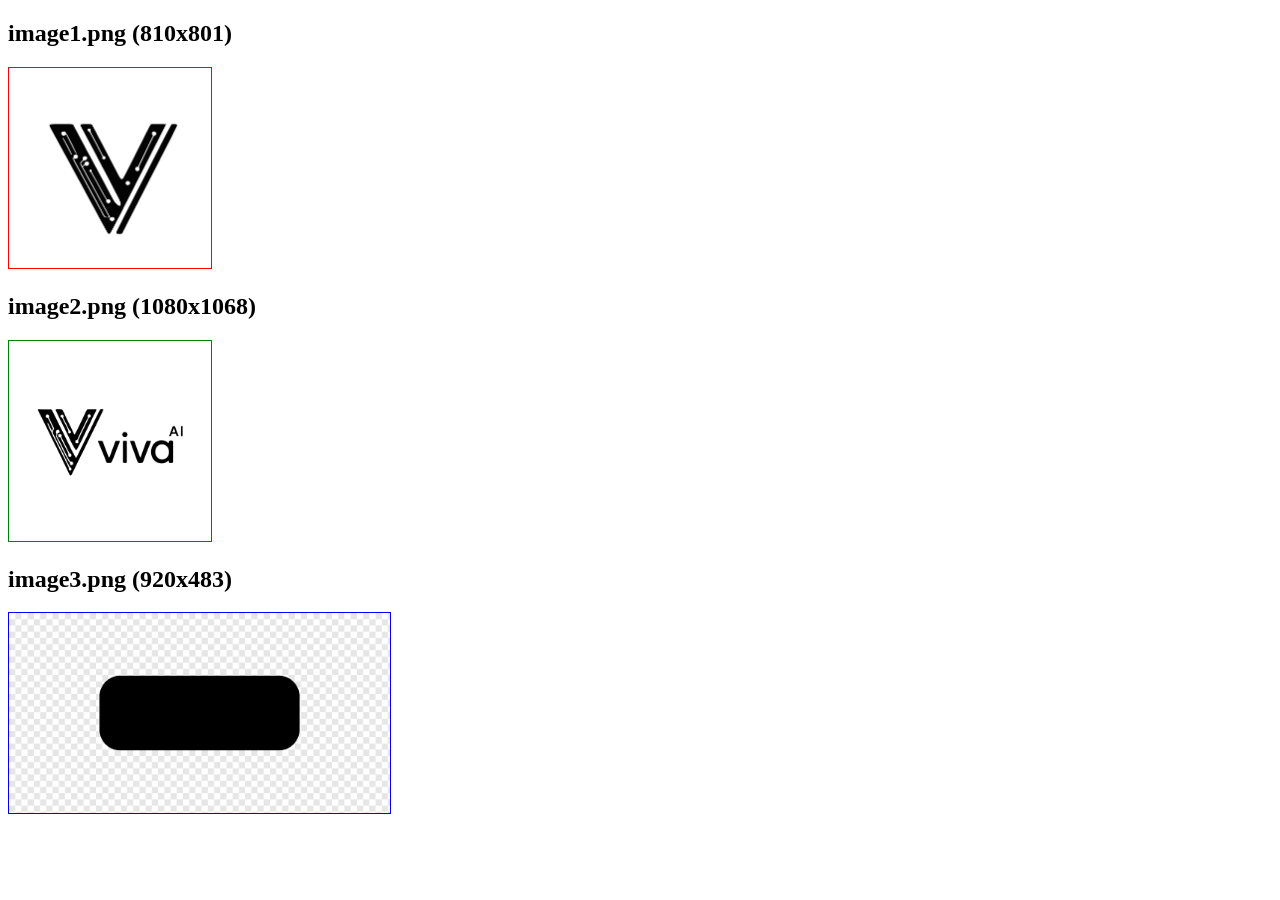
<file: view_images.html>
<!DOCTYPE html>
<html>

<body style="background: white;">
    <h2>image1.png (810x801)</h2>
    <img src="image1.png" style="max-height: 200px; border: 1px solid red;">
    <h2>image2.png (1080x1068)</h2>
    <img src="image2.png" style="max-height: 200px; border: 1px solid green;">
    <h2>image3.png (920x483)</h2>
    <img src="image3.png" style="background: black; max-height: 200px; border: 1px solid blue;">
</body>

</html>
</file>
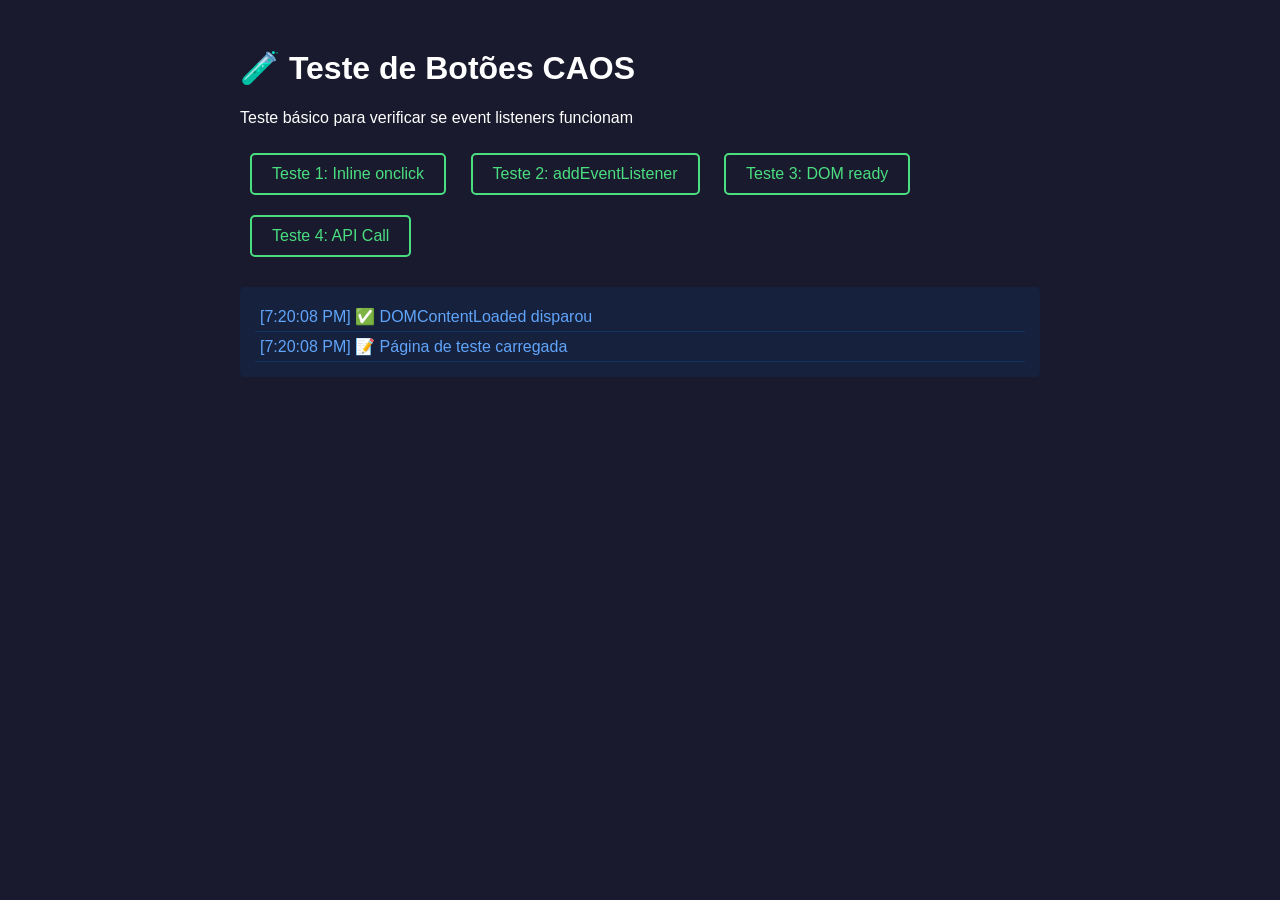
<file: frontend/test-buttons.html>
<!DOCTYPE html>
<html lang="pt-BR">
<head>
    <meta charset="UTF-8">
    <meta name="viewport" content="width=device-width, initial-scale=1.0">
    <title>Teste Básico de Botões</title>
    <style>
        body {
            font-family: Arial, sans-serif;
            padding: 20px;
            background: #1a1a2e;
            color: white;
        }
        .container {
            max-width: 800px;
            margin: 0 auto;
        }
        button {
            padding: 10px 20px;
            margin: 10px;
            font-size: 16px;
            cursor: pointer;
            border: 2px solid #4ade80;
            background: transparent;
            color: #4ade80;
            border-radius: 5px;
            transition: all 0.3s;
        }
        button:hover {
            background: #4ade80;
            color: #1a1a2e;
        }
        .log {
            background: #16213e;
            padding: 15px;
            border-radius: 5px;
            margin-top: 20px;
            max-height: 300px;
            overflow-y: auto;
        }
        .log-entry {
            padding: 5px;
            border-bottom: 1px solid #0f3460;
        }
        .success { color: #4ade80; }
        .info { color: #60a5fa; }
        .warning { color: #fbbf24; }
    </style>
</head>
<body>
    <div class="container">
        <h1>🧪 Teste de Botões CAOS</h1>
        <p>Teste básico para verificar se event listeners funcionam</p>
        
        <div>
            <button id="btn-test-1" onclick="testInline()">Teste 1: Inline onclick</button>
            <button id="btn-test-2">Teste 2: addEventListener</button>
            <button id="btn-test-3">Teste 3: DOM ready</button>
            <button id="btn-api" onclick="testAPI()">Teste 4: API Call</button>
        </div>
        
        <div class="log" id="log"></div>
    </div>
    
    <script>
        // Log function
        function addLog(msg, type = 'info') {
            const log = document.getElementById('log');
            const entry = document.createElement('div');
            entry.className = `log-entry ${type}`;
            entry.textContent = `[${new Date().toLocaleTimeString()}] ${msg}`;
            log.insertBefore(entry, log.firstChild);
        }
        
        // Test 1: Inline onclick (should work immediately)
        function testInline() {
            addLog('✅ Botão inline onclick funcionou!', 'success');
        }
        
        // Test 2: Direct addEventListener (should work immediately)
        document.getElementById('btn-test-2')?.addEventListener('click', () => {
            addLog('✅ addEventListener direto funcionou!', 'success');
        });
        
        // Test 3: DOMContentLoaded
        document.addEventListener('DOMContentLoaded', () => {
            addLog('✅ DOMContentLoaded disparou', 'info');
            
            const btn3 = document.getElementById('btn-test-3');
            if (btn3) {
                btn3.addEventListener('click', () => {
                    addLog('✅ addEventListener após DOMContentLoaded funcionou!', 'success');
                });
            }
        });
        
        // Test 4: API call
        async function testAPI() {
            try {
                addLog('🔄 Testando API...', 'info');
                const response = await fetch('http://localhost:8080/health');
                const data = await response.json();
                addLog(`✅ API respondeu: ${data.status}`, 'success');
            } catch (error) {
                addLog(`❌ Erro na API: ${error.message}`, 'warning');
            }
        }
        
        // Initial log
        addLog('📝 Página de teste carregada', 'info');
        
        // Check if scripts loaded
        setTimeout(() => {
            addLog('⏰ Timeout executado (3s)', 'info');
        }, 3000);
    </script>
</body>
</html>
</file>
